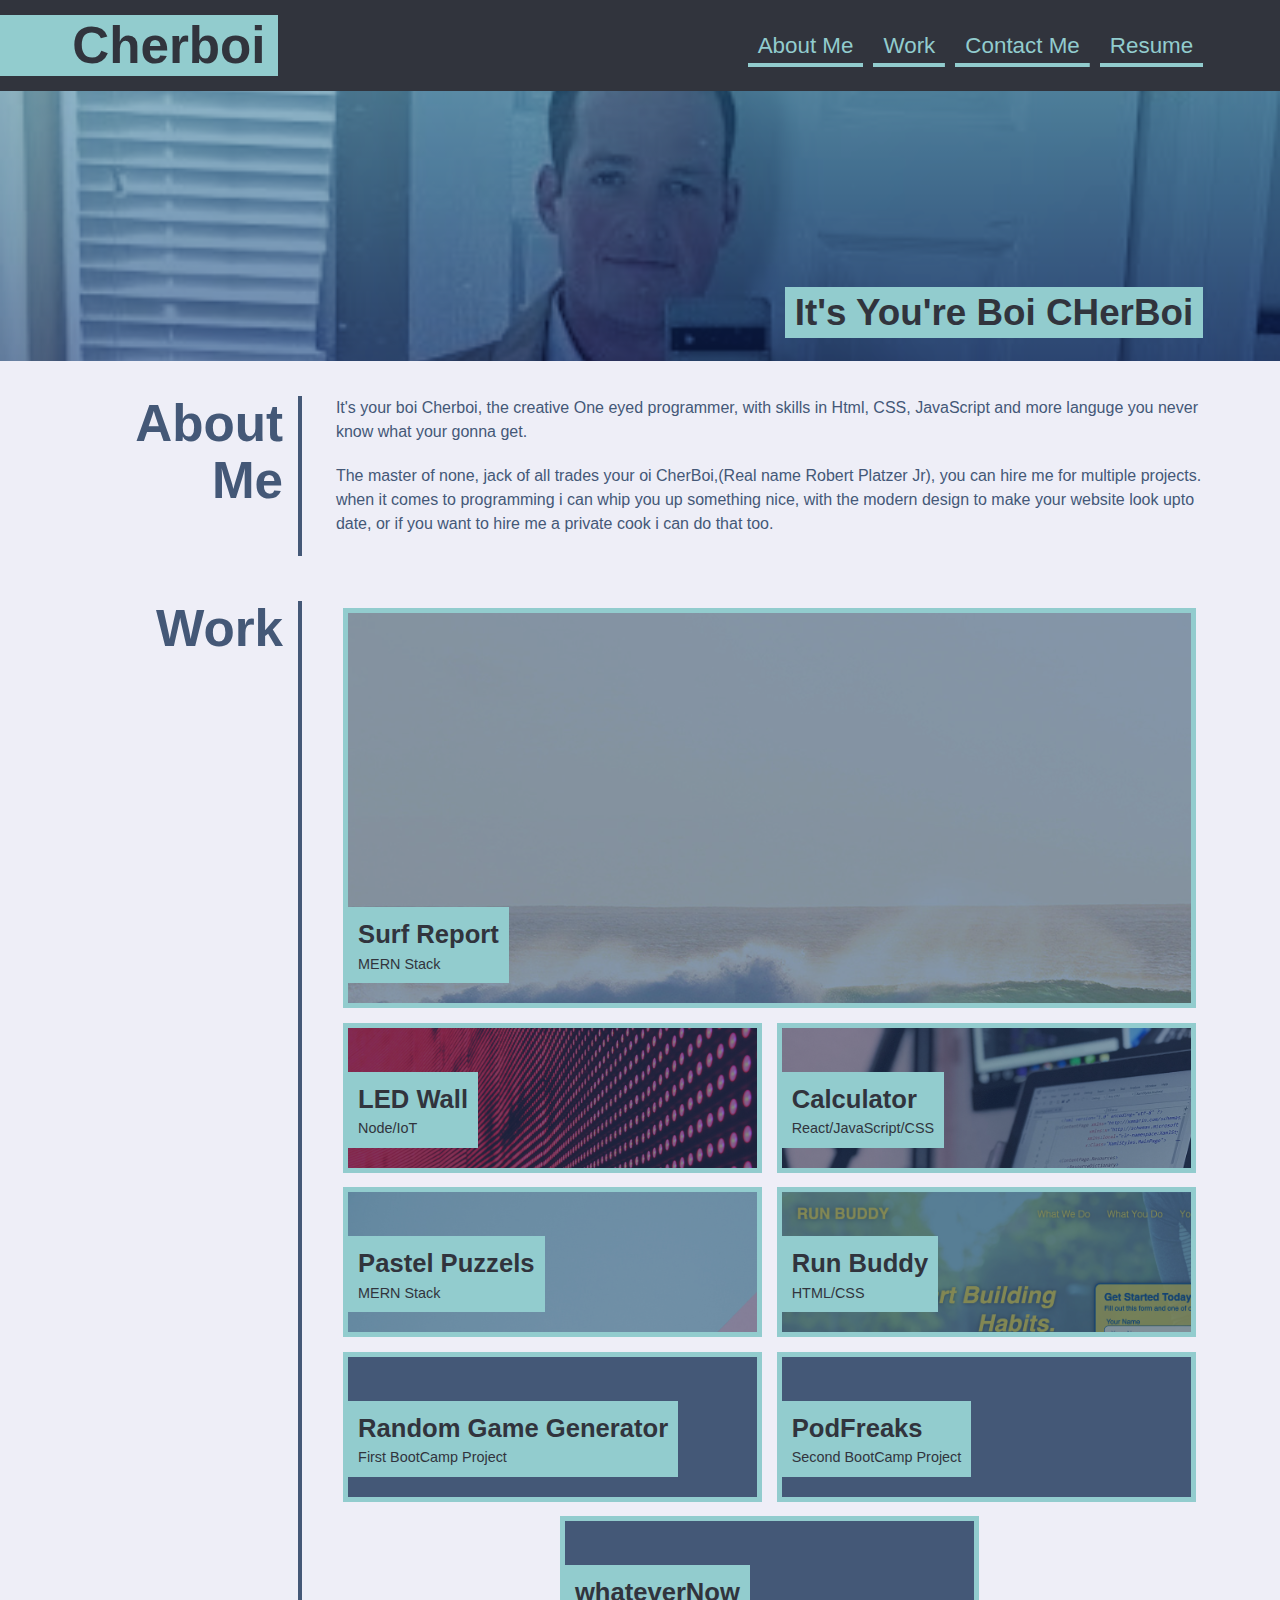
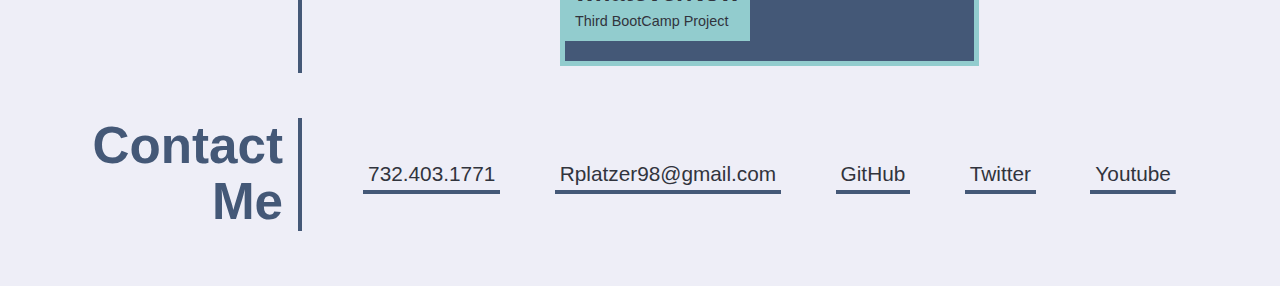
<file: index.html>
<!DOCTYPE html>
<html lang="en">

<head>
    <meta charset="UTF-8">
    <meta name="viewport" content="width=device-width, initial-scale=1.0">
    <meta http-equiv="X-UA-Compatible" content="ie=edge">
    <title>Cherboi // Web Developer</title>
    <link rel="stylesheet" href="./assets/style.css" />
</head>

<body>
    <!-- main logo / nav -->
    <header>
        <h1>Cherboi</h1>
        <nav>
            <a href="#about">About Me</a>
            <a href="#work">Work</a>
            <a href="#contact">Contact Me</a>
            <!-- Link this to your resume! -->
            <a href="https://www.linkedin.com/in/robert-platzer-b65511227/">Resume</a>
        </nav>
    </header>

    <!-- hero banner -->
    <section class="hero-banner">
        <div>
            <h2>It's You're Boi CHerBoi</h2>
        </div>
    </section>

    <main class="page-wrapper">
        <!-- about me -->
        <section class="page-section" id="about">
            <h2>About Me</h2>
            <div>
                <p>
                    It's your boi Cherboi, the creative One eyed programmer, with skills in Html, CSS, JavaScript and
                    more languge you never know what your gonna get.
                </p>
                <p>
                    The master of none, jack of all trades your oi CherBoi,(Real name Robert Platzer Jr), you can hire
                    me for multiple projects.
                    when it comes to programming i can whip you up something nice, with the modern design to make your
                    website look upto date,
                    or if you want to hire me a private cook i can do that too.
                </p>
            </div>
        </section>

        <!-- portfolio container -->
        <section class="page-section" id="work">
            <h2>Work</h2>
            <div class="flex-container">

                <a href="#" class="flex-item surf-report">
                    <div>
                        <h3>Surf Report</h3>
                        <span>MERN Stack</span>
                    </div>
                </a>

                <a href="#" class="flex-item led-wall">
                    <div>
                        <h3>LED Wall</h3>
                        <span>Node/IoT</span>
                    </div>
                </a>
                <a href="#" class="flex-item react-calc">
                    <div>
                        <h3>Calculator</h3>
                        <span>React/JavaScript/CSS</span>
                    </div>
                </a>

                <a href="#" class="flex-item pastel-puzzles">
                    <div>
                        <h3>Pastel Puzzels</h3>
                        <span>MERN Stack</span>
                    </div>
                </a>


                <a href="https://cherboi.github.io/run-buddy/" class="flex-item run-buddy">
                    <div>
                        <h3>Run Buddy</h3>
                        <span>HTML/CSS</span>
                    </div>
                </a>

                <a href="https://cherboi.github.io/random-game-generator/" class="flex-item Random-Game-Generator">
                    <div>
                        <h3>Random Game Generator</h3>
                        <span>First BootCamp Project</span>
                    </div>
                </a>

                <a href="https://github.com/NicoleBarranca/PodFreaks.git" class=" flex-item PodFreaks">
                    <div>
                        <h3>PodFreaks</h3>
                        <span>Second BootCamp Project</span>
                    </div>
                </a>

                <a href="git@github.com:chloeyarb/Whatever-Now.git" class=" flex-item WhateverNow">
                    <div>
                        <h3>whateverNow</h3>
                        <span>Third BootCamp Project</span>
                    </div>
                </a>


            </div>
        </section>

        <!-- contact -->
        <section class="page-section contact" id="contact">
            <h2>Contact Me</h2>
            <div>
                <address>
                    <a href="tel:+17324031771">732.403.1771</a>
                    <a href="Rplatzer98@gmail.com">Rplatzer98@gmail.com</a>
                    <a href="https://github.com/Cherboi">GitHub</a>
                    <a href="#">Twitter</a>
                    <a href="https://www.youtube.com/channel/UCS4VxAQDNPqVc03poqVJ69w">Youtube</a>
                </address>
            </div>
        </section>
    </main>
</body>

</html>
</file>
<file: assets/style.css>
* {
  box-sizing: border-box;
}

/* brand color palette */
:root {
  --primary: rgba(68, 88, 119, 1);
  --secondary: rgba(146, 204, 206, 1);
  --tertiary: rgba(49, 52, 61, 1);
  --dark: rgba(28, 29, 33, 1);
  --light: rgba(238, 238, 247, 1);
}

body {
  margin: 0;
  padding: 0;
  font-family: 'Trebuchet MS', 'Lucida Sans Unicode', 'Lucida Grande', 'Lucida Sans', Arial, sans-serif;
  color: var(--primary);
  background-color: var(--light);
  line-height: 1.5;
}

h1,
h2,
h3,
h4,
h5,
h6 {
  margin: 0;
}

p {
  margin: 0;
}

header {
  padding: 15px 6% 15px 0;
  display: flex;
  flex-direction: row;
  justify-content: space-between;
  flex-wrap: wrap;
  align-items: center;
  background-color: var(--tertiary);
  box-shadow: 0 5px 35px rgba(146, 204, 206, 0.4);
}

header h1 {
  color: var(--tertiary);
  background-color: var(--secondary);
  padding: 5px 1% 5px 6%;
  margin: 0;
  font-size: 4vw;
  line-height: 1;
}

nav {
  display: flex;
  flex-direction: row;
  flex-wrap: wrap;
}

nav a {
  text-decoration: none;
  padding: 5px 10px;
  color: var(--secondary);
  margin-right: 10px;
  background-image: linear-gradient(270deg, var(--secondary) 0%, var(--secondary) 100%);
  background-repeat: no-repeat;
  background-size: 100% 0.2em;
  background-position: bottom;
  transition: all 0.25s ease-in;
  font-size: 1.4rem;
}

nav a:hover {
  background-size: 100% 100%;
  color: var(--primary);
}

nav a:last-child {
  margin-right: 0;
}

main {
  margin-top: 20px;
  margin-bottom: 45px;
}

.hero-banner {
  background: rgb(68, 88, 120);
  background-image: url("/images/PXL_20211222_164231572\ \(2\).jpg"), linear-gradient(180deg, var(--secondary) 0%, var(--primary) 100%);
  background-size: cover;
  background-position: center;
  background-blend-mode: soft-light;
  min-height: 30vh;
  color: var(--light);
  padding: 2% 6%;
  display: flex;
  justify-content: flex-end;
  align-items: flex-end;
  text-align: right;
}

.hero-banner div {
  flex: 0 0 90%;
}

.hero-banner h2 {
  background-color: var(--secondary);
  color: var(--tertiary);
  margin: 0;
  padding: 5px 10px;
  font-size: 2.3rem;
  line-height: 1.2;
  display: inline;
}

.page-wrapper {
  max-width: 88%;
  margin-left: auto;
  margin-right: auto;
}

.page-section {
  margin: 25px 0;
  padding: 10px 0;
  display: flex;
  flex-direction: row;
  flex-wrap: wrap;
  align-items: stretch;
  justify-content: space-between;
}

.page-section > h2 {
  flex: 0 0 20%;
  text-align: right;
  padding-right: 15px;
  border-right: 4px solid var(--primary);
  font-size: 4vw;
  line-height: 1.1;
}

.page-section > div {
  flex: 0 0 77%;
}

.page-section p {
  margin-bottom: 20px;
}

.flex-container {
  display: flex;
  flex-wrap: wrap;
  justify-content: center;
}

.flex-item {
  border: 5px solid var(--secondary);
  background-color: var(--primary);
  color: var(--tertiary);
  min-height: 150px;
  max-height: 150px;
  flex-basis: calc(50% - 1em);
  display: flex;
  align-items: flex-end;
  padding: 0 0 20px 0;
  margin: 0.5em;
  text-decoration: none;
  background-blend-mode: soft-light;
  background-size: 150%;
  transition: all 0.5s;
  font-size: 0.9rem;
}

/* feature first portfolio item */
.flex-item:first-child {
    min-height: 400px;
    flex-basis: 100%;
}

.flex-item:hover {
  background-color: rgba(0, 0, 0, 0.3);
}

.flex-item div {
  background-color: var(--secondary);
  padding: 8px 10px;
}

.flex-item h3 {
  font-size: 1.6rem;
}

.contact address {
  display: flex;
  flex-wrap: wrap;
  justify-content: space-around;
  align-items: center;
  height: 100%;
}

.contact address a {
  color: var(--tertiary);
  padding: 5px;
  text-decoration: none;
  font-size: 1.3rem;
  font-style: normal;
  background-image: linear-gradient(270deg, var(--primary) 0%, var(--primary) 100%);
  background-repeat: no-repeat;
  background-size: 100% 0.2em;
  background-position: bottom;
  transition: all 0.25s ease-in;
  margin: 0 0.2rem 0.1rem;
  display: inline-block;
}

.contact address a:hover {
  background-size: 100% 88%;
  color: var(--secondary);
}

/* portfolio project images */
.run-buddy {
  background-image: url("../images/02-run-buddy.jpg");
}

.led-wall {
  background-image: url("../images/02-portfolio-1.jpg");
}

.react-calc {
  background-image: url("../images/02-portfolio-2.jpg");
}

.pastel-puzzles {
  background-image: url("../images/02-portfolio-3.jpg");
}

.surf-report {
  background-image: url("../images/02-portfolio-4.jpg");
}

/* end portfolio project images */

@media screen and (max-width: 980px) {
  header {
    padding: 0 0 10px 0;
    justify-content: center;
    text-align: center;
  }

  header h1 {
    width: 100%;
    padding: 5px;
    margin-bottom: 10px;
    font-size: 10vw;
  }

  header nav {
    justify-content: center;
  }

  .page-section > h2,
  .page-section > div {
    flex: 0 0 100%;
  }

  .page-section > h2 {
    border-right: none;
    border-bottom: 4px solid var(--primary);
    margin-bottom: 20px;
    padding-bottom: 10px;
    text-align: left;
    font-size: 7vw;
  }
}

@media screen and (max-width: 768px) {
  .flex-item,
  .flex-item:first-child {
    flex-basis: 100%;
  }

  .flex-item:first-child {
    min-height: 150px;
  }

  .hero-banner {
    justify-content: center;
    text-align: center;
  }

  .contact address {
    flex-direction: column;
    align-items: flex-start;
  }
}
</file>
